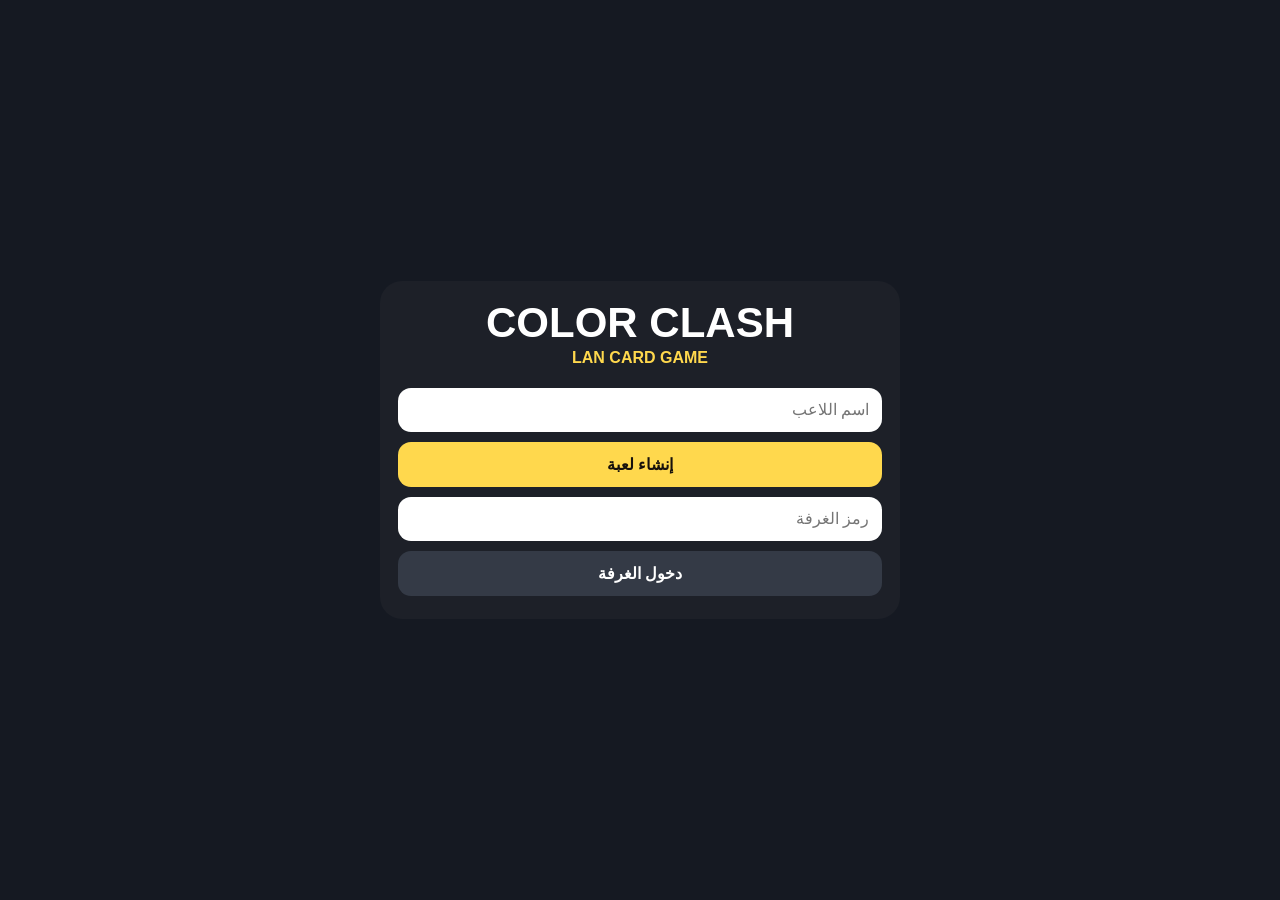
<file: color-clash-app/app/src/main/assets/index.html>
<!doctype html><html lang="ar" dir="rtl"><head><meta charset="utf-8"><meta name="viewport" content="width=device-width,initial-scale=1,viewport-fit=cover,user-scalable=no"><title>Color Clash</title><style>*{box-sizing:border-box}html,body{margin:0;width:100%;height:100%;overflow:hidden;background:#17110c;color:#fff;font-family:Arial,sans-serif}.hide{display:none!important}body{text-align:center}.home{min-height:100dvh;display:flex;align-items:center;justify-content:center;padding:14px;background:#151922}.panel{width:min(92vw,520px);background:#1d2028;border-radius:22px;padding:18px}.logo{font-size:clamp(28px,7vw,42px);font-weight:900}.sub{color:#ffd84d;font-weight:800;margin:2px 0 16px}input,button{width:100%;padding:13px;border:0;border-radius:13px;margin:5px 0;font-size:16px}button{background:#ffd84d;color:#17110c;font-weight:900}.secondary{background:#343a46;color:#fff}.joinHint{background:#161a22;padding:10px;border-radius:12px;margin:8px 0}.roomTools{display:flex;gap:8px}.table{position:fixed;inset:0;width:100vw;height:100vh;overflow:hidden;background:radial-gradient(circle at 50% 45%,#ad6b36,#8b4e27 43%,#633518 78%,#4d2915)}.roomBadge,.turnBanner{position:absolute;z-index:30;top:7px;background:#211711df;border-radius:13px;padding:7px 11px;font-weight:900}.roomBadge{right:7px}.turnBanner{left:50%;transform:translateX(-50%)}.turnBanner.you{background:#ffd84d;color:#17110c}.opponents{position:absolute;z-index:8;top:50px;left:6px;right:6px;height:90px;display:flex;justify-content:center;gap:12px;pointer-events:none}.opp{width:82px;font-size:11px}.avatar{width:42px;height:42px;border-radius:50%;margin:auto;background:linear-gradient(#d8e7ef,#7892a3);border:3px solid #c8d4dc}.opp.active .avatar{border-color:#ffd84d;box-shadow:0 0 18px #ffd84d}.nameTag,.countTag{display:inline-block;background:#211711df;border-radius:8px;padding:2px 6px;margin-top:2px}.center{position:absolute;z-index:10;left:50%;top:46%;transform:translate(-50%,-50%);display:flex;gap:22px}.deck,.card{width:82px;height:120px;border-radius:11px;border:6px solid #f7f3e9;box-shadow:0 6px 13px #0009}.deck{background:radial-gradient(ellipse,#e3332c 0 34%,#151515 36%);cursor:pointer}.card{--card:#222;position:relative;display:inline-flex;align-items:center;justify-content:center;font-weight:900;font-size:42px;background:var(--card);color:var(--card);overflow:hidden;text-shadow:-2px -2px #111,2px 2px #111}.card:before{content:"";position:absolute;width:78%;height:76%;background:#f3efe5;border-radius:52% 30%;transform:rotate(-10deg)}.card .big,.card .corner{position:relative;z-index:2}.card .corner{position:absolute;font-size:14px;color:#fff}.tl{top:5px;left:5px}.br{bottom:5px;right:5px;transform:rotate(180deg)}.red{--card:#ed1c24}.yellow{--card:#ffd400}.green{--card:#079447}.blue{--card:#087ac1}.wild{--card:#171717}.wild:before{background:conic-gradient(#079447 0 25%,#ed1c24 0 50%,#087ac1 0 75%,#ffd400 0);border-radius:50%;width:67%;height:45%}.wild .big{font-size:19px;color:#fff}#hand{position:absolute;z-index:15;left:50%;bottom:-15px;width:min(94vw,720px);height:190px;transform:translateX(-50%);pointer-events:none}.handCard{position:absolute;left:50%;bottom:35px;margin-left:-41px;transform-origin:50% 165%;cursor:pointer;pointer-events:auto;touch-action:manipulation}.toast{position:absolute;z-index:60;left:50%;top:48px;transform:translateX(-50%);background:#15100ded;padding:7px 12px;border-radius:10px}.chosenColor{position:absolute;z-index:35;left:50%;top:calc(46% + 72px);transform:translateX(-50%);display:flex;align-items:center;gap:7px;background:#211711ed;padding:6px 10px;border-radius:12px;font-weight:900;font-size:12px}.colorDot{width:22px;height:22px;border-radius:50%;border:3px solid #fff}.colorOverlay{position:absolute;z-index:100;inset:0;background:#090603b8;display:flex;align-items:center;justify-content:center}.colorBox{width:min(88vw,390px);background:#211711f5;border-radius:24px;padding:18px}.colorTitle{font-size:23px;font-weight:900;margin-bottom:15px}.colors{display:grid;grid-template-columns:1fr 1fr;gap:12px;direction:ltr}.colorBtn{height:82px;border:5px solid #fff;border-radius:20px;margin:0}.redB{background:#ed1c24}.yellowB{background:#ffd400}.greenB{background:#079447}.blueB{background:#087ac1}.cancelColor{margin-top:13px;background:#454545;color:#fff}.flyCard{position:fixed;z-index:95;width:38px;height:56px;border:4px solid #f5f2e9;border-radius:6px;background:radial-gradient(ellipse,#e3332c 0 34%,#151515 36%);pointer-events:none;transition:transform .52s ease,opacity .52s}.penaltyFlash{position:absolute;z-index:70;left:50%;top:27%;transform:translateX(-50%);background:#17110ce8;border:2px solid #ffd84d;border-radius:14px;padding:8px 14px;font-weight:900;font-size:18px}.turnSplash,.winOverlay{position:absolute;z-index:80;inset:0;display:flex;align-items:center;justify-content:center}.turnSplash{pointer-events:none}.turnSplash>div{background:#ffd84d;color:#17110c;padding:12px 22px;border-radius:20px;font-size:26px;font-weight:900}.winOverlay{background:#090603d9;padding:12px}.winCard{width:min(84vw,400px);background:#211711;border-radius:22px;padding:20px}.winTitle{font-size:28px;font-weight:900;color:#ffd84d}.confetti{position:absolute;width:8px;height:15px;top:-30px;animation:fall 2.5s linear forwards}@keyframes fall{to{transform:translateY(110vh) rotate(720deg)}}@media(max-height:430px) and (orientation:landscape){.opponents{top:38px;height:55px}.opp{width:58px}.avatar{width:30px;height:30px}.center{top:43%}.deck,.card{width:62px;height:91px;border-width:5px}.card{font-size:31px}.handCard{margin-left:-31px;bottom:23px}#hand{height:142px;bottom:-15px}.roomBadge,.turnBanner{padding:5px 8px;font-size:11px}.chosenColor{top:calc(43% + 55px);font-size:10px}.colorDot{width:17px;height:17px}.colorBox{width:330px;padding:12px}.colorBtn{height:55px}}</style></head><body><div id="home" class="home"><div class="panel"><div class="logo">COLOR CLASH</div><div class="sub">LAN CARD GAME</div><div id="joinHint" class="joinHint hide"></div><input id="name" placeholder="اسم اللاعب"><div id="normalJoin"><button onclick="createRoom()">إنشاء لعبة</button><input id="roomInput" placeholder="رمز الغرفة" maxlength="5"><button class="secondary" onclick="joinRoom()">دخول الغرفة</button></div><button id="quickJoin" class="hide" onclick="joinRoom()">دخول الغرفة مباشرة</button><div id="homeMsg"></div></div></div><div id="lobby" class="home hide"><div class="panel"><div class="logo">COLOR CLASH</div><div>رمز الغرفة</div><div id="roomCode" style="font-size:30px;font-weight:900;color:#ffd84d"></div><div id="lobbyPlayers"></div><div class="roomTools"><button class="secondary" onclick="copyInvite()">نسخ رابط الدعوة</button><button class="secondary" onclick="shareInvite()">مشاركة</button></div><button id="startBtn" class="hide" onclick="action('/api/start')">ابدأ اللعبة</button></div></div><div id="board" class="table hide"><div class="roomBadge">📶 <span id="roomMini"></span></div><div id="turnBanner" class="turnBanner"></div><div id="opponents" class="opponents"></div><div id="toast" class="toast hide"></div><div class="center"><div id="deck" class="deck" onclick="action('/api/draw')"></div><div id="top"></div></div><div id="chosenColor" class="chosenColor hide"><span></span><i id="colorDot" class="colorDot"></i></div><div id="hand"></div><div id="turnSplash" class="turnSplash hide"><div>دورك الآن!</div></div><div id="colorOverlay" class="colorOverlay hide"><div class="colorBox"><div class="colorTitle">اختر اللون</div><div class="colors"><button class="colorBtn redB" onclick="chooseColor('red')"></button><button class="colorBtn yellowB" onclick="chooseColor('yellow')"></button><button class="colorBtn greenB" onclick="chooseColor('green')"></button><button class="colorBtn blueB" onclick="chooseColor('blue')"></button></div><button class="cancelColor" onclick="cancelColor()">إلغاء</button></div></div><div id="winOverlay" class="winOverlay hide"><div id="confettiLayer"></div><div class="winCard"><div style="font-size:48px">🏆</div><div id="winTitle" class="winTitle"></div><div id="winSub"></div><button id="rematchBtn" class="hide" onclick="action('/api/restart')">العب مرة أخرى</button><div id="waitingRematch" class="hide">بانتظار المضيف…</div></div></div></div><script>let room='',pid='',timer,lastTurn='',lastWinner=null,pendingWild=-1,prevCounts={};const $=id=>document.getElementById(id);function enc(o){return Object.entries(o).map(([k,v])=>encodeURIComponent(k)+'='+encodeURIComponent(v)).join('&')}async function post(path,data){let r=await fetch(path,{method:'POST',headers:{'Content-Type':'application/x-www-form-urlencoded'},body:enc(data)});return r.json()}function inviteRoom(){return new URLSearchParams(location.search).get('room')||''}function init(){$('name').value=localStorage.getItem('cc_name')||'';let q=inviteRoom().toUpperCase();if(q){$('roomInput').value=q;$('joinHint').textContent='دعوة للغرفة '+q;$('joinHint').classList.remove('hide');$('normalJoin').classList.add('hide');$('quickJoin').classList.remove('hide')}}async function createRoom(){let n=$('name').value.trim();if(!n){$('homeMsg').textContent='اكتب اسمك';return}localStorage.setItem('cc_name',n);try{enter(await post('/api/create',{name:n}))}catch(e){$('homeMsg').textContent='تعذر إنشاء الغرفة'}}async function joinRoom(){let n=$('name').value.trim();if(!n){$('homeMsg').textContent='اكتب اسمك';return}localStorage.setItem('cc_name',n);try{enter(await post('/api/join',{name:n,room:$('roomInput').value||inviteRoom()}))}catch(e){$('homeMsg').textContent='تعذر الدخول'}}function enter(j){if(!j.ok){$('homeMsg').textContent=j.error;return}room=j.room;pid=j.playerId;history.replaceState(null,'','/?room='+room);$('home').classList.add('hide');$('lobby').classList.remove('hide');$('roomCode').textContent=room;$('roomMini').textContent=room;poll();clearInterval(timer);timer=setInterval(poll,650)}async function action(path,extra={}){try{let j=await post(path,{room,playerId:pid,...extra});if(!j.ok)toast(j.error);poll()}catch(e){toast('تعذر الاتصال باللعبة')}}function toast(t){let x=$('toast');x.textContent=t;x.classList.remove('hide');setTimeout(()=>x.classList.add('hide'),1600)}async function inviteUrl(){try{let j=await fetch('/api/info').then(r=>r.json());if(j.ok&&j.url)return j.url+'/?room='+room}catch(e){}return location.origin+'/?room='+room}async function copyInvite(){let u=await inviteUrl();try{await navigator.clipboard.writeText(u);toast('تم نسخ الرابط')}catch(e){}}async function shareInvite(){let u=await inviteUrl();if(navigator.share)navigator.share({title:'Color Clash',text:'انضم إلى الغرفة '+room,url:u});else copyInvite()}function label(v){return({skip:'⊘',reverse:'↔',draw2:'+2',wild:'WILD',wild4:'+4'})[v]||v}function card(c,i){if(!c)return'';let cl=c.color||'wild',v=label(c.value);return `<div class="card ${cl}${i>=0?' handCard':''}" ${i>=0?`onclick="tapCard(${i},${c.color===null})"`:''}><span class="corner tl">${v}</span><span class="big">${v}</span><span class="corner br">${v}</span></div>`}function tapCard(i,wild){if(wild){pendingWild=i;$('colorOverlay').classList.remove('hide')}else action('/api/play',{cardIndex:i})}async function chooseColor(color){if(pendingWild<0)return;$('colorOverlay').classList.add('hide');let i=pendingWild;pendingWild=-1;await action('/api/play',{cardIndex:i,color:color})}function cancelColor(){pendingWild=-1;$('colorOverlay').classList.add('hide')}function renderHand(cards){let n=cards.length;if(!n){$('hand').innerHTML='';return}let spread=Math.min(64,20+n*6),step=n>1?spread/(n-1):0,start=-spread/2,px=Math.min(30,250/Math.max(1,n-1));$('hand').innerHTML=cards.map((c,i)=>{let a=start+i*step,x=(i-(n-1)/2)*px,y=Math.abs(a)*.3;return card(c,i).replace('class="card',`style="transform:translate(${x}px,${y}px) rotate(${a}deg);z-index:${i+1}" class="card`)}).join('')}function showColor(j){let wild=j.top&&(j.top.value==='wild'||j.top.value==='wild4');$('chosenColor').classList.toggle('hide',!wild);if(!wild)return;let colors={red:'#ed1c24',yellow:'#ffd400',green:'#079447',blue:'#087ac1'},names={red:'أحمر',yellow:'أصفر',green:'أخضر',blue:'أزرق'};$('colorDot').style.background=colors[j.currentColor]||'#fff';$('chosenColor').querySelector('span').textContent='اللون المختار: '+(names[j.currentColor]||'')}function flyPenalty(targetName,count){let d=$('deck'),t=[...document.querySelectorAll('.opp')].find(x=>x.dataset.name===targetName);if(!d||!t)return;let a=d.getBoundingClientRect(),b=t.getBoundingClientRect();for(let i=0;i<count;i++){let f=document.createElement('i');f.className='flyCard';f.style.left=(a.left+a.width/2-19)+'px';f.style.top=(a.top+a.height/2-28)+'px';document.body.appendChild(f);setTimeout(()=>{f.style.transform='translate('+(b.left+b.width/2-(a.left+a.width/2))+'px,'+(b.top+b.height/2-(a.top+a.height/2))+'px) rotate('+(i*16)+'deg)';f.style.opacity='.2'},80+i*100);setTimeout(()=>f.remove(),800+i*100)}let m=document.createElement('div');m.className='penaltyFlash';m.textContent='+'+count+' بطاقات إلى '+targetName;$('board').appendChild(m);setTimeout(()=>m.remove(),1100)}function makeConfetti(){let l=$('confettiLayer');l.innerHTML='';for(let i=0;i<60;i++){let e=document.createElement('i');e.className='confetti';e.style.left=Math.random()*100+'%';e.style.background=['#ffd84d','#ed1c24','#079447','#087ac1','#fff'][i%5];l.appendChild(e)}}async function poll(){if(!room)return;try{let j=await fetch('/api/status?'+enc({room,playerId:pid})).then(r=>r.json());if(!j.ok)return;$('lobbyPlayers').innerHTML=j.players.map(p=>`<div style="padding:5px">${p.you?'أنت — ':''}${p.name}</div>`).join('');$('startBtn').classList.toggle('hide',!j.isHost||j.started||j.winner);if(j.started){$('lobby').classList.add('hide');$('board').classList.remove('hide')}let me=j.players.find(p=>p.you),turnP=j.players.find(p=>p.turn);if(j.started){$('turnBanner').textContent=me&&me.turn?'دورك الآن':'دور '+(turnP?turnP.name:'');$('turnBanner').classList.toggle('you',!!(me&&me.turn));if(turnP&&turnP.name!==lastTurn){if(me&&me.turn){$('turnSplash').classList.remove('hide');setTimeout(()=>$('turnSplash').classList.add('hide'),900)}lastTurn=turnP.name}$('top').innerHTML=card(j.top,-1);renderHand(j.hand);showColor(j)}$('opponents').innerHTML=j.players.filter(p=>!p.you).map(p=>`<div class="opp ${p.turn?'active':''}" data-name="${p.name.replace(/"/g,'&quot;')}"><div class="avatar"></div><div class="nameTag">${p.name}</div><div class="countTag">${p.count} بطاقات</div></div>`).join('');j.players.filter(p=>!p.you).forEach(p=>{let old=prevCounts[p.name];if(old!=null){let diff=p.count-old;if(diff===2||diff===4)flyPenalty(p.name,diff)}});prevCounts={};j.players.forEach(p=>prevCounts[p.name]=p.count);if(j.winner){$('board').classList.remove('hide');$('winOverlay').classList.remove('hide');let won=me&&me.name===j.winner;$('winTitle').textContent=won?'مبروك! لقد فزت 🎉':j.winner+' فاز بالجولة';$('winSub').textContent=won?'أحسنت!':'حظ أوفر في المرة القادمة';$('rematchBtn').classList.toggle('hide',!j.isHost);$('waitingRematch').classList.toggle('hide',j.isHost);if(lastWinner!==j.winner){makeConfetti();lastWinner=j.winner}}else{$('winOverlay').classList.add('hide');lastWinner=null}}catch(e){}}init()</script></body></html>
</file>
